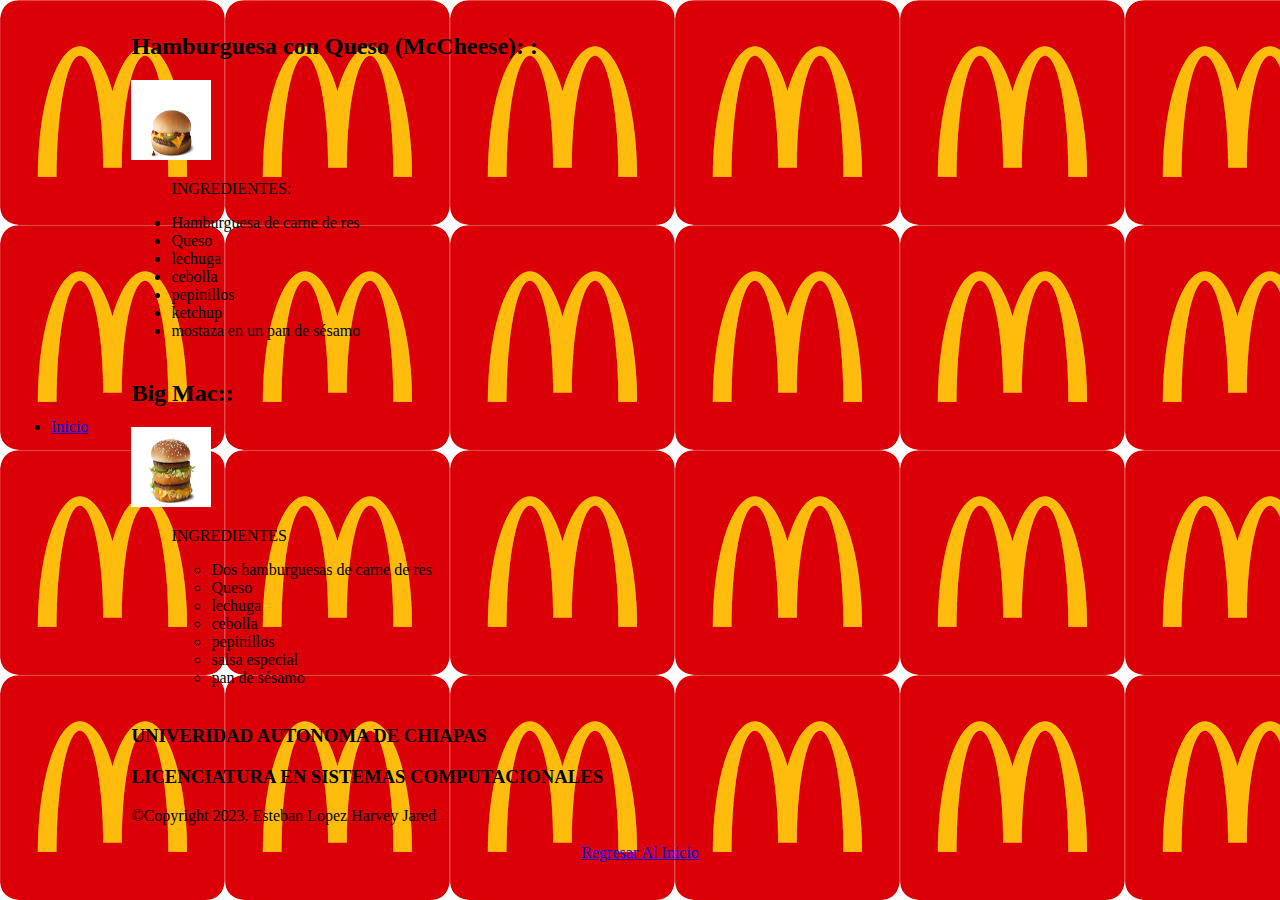
<file: PRACTICA8/catalogo.html>
<!DOCTYPE html>
<html lang="en">
<head>
    <meta charset="UTF-8">
    <meta name="viewport" content="width=device-width, initial-scale=1.0">
    <title>Catalogo</title>
</head>

<body background="img/MC.png">
    <font face="Century Gothic" size="3" color="black"></font>
    <table white="100%" border="0">
        <tr><!--Encabezado-->
            <!--<td colspan="2">
                 <center><img src="img/MC.png" height="200"></center>
            </td>-->
        </tr>
        <tr>
            <td rowspan="3" width="20%"><!--Menu-->
                <ul>
                    <li><a href="index.html">Inicio</a></li>
                </ul>
            </td>
            <td><!--Sección-->
                <div>
                    <h2> Hamburguesa con Queso (McCheese): :</h2>
                    <img src="img/cheeseburguer.jpg" width="80px" height="80px">
                    <ul>
                        <p>INGREDIENTES:</p>
                        <li> Hamburguesa de carne de res</li>
                        <li>Queso</li>
                        <li>lechuga</li>
                        <li>cebolla</li>
                        <li>pepinillos</li>
                        <li>ketchup</li>
                        <li>mostaza en un pan de sésamo</li>
                    </ul>
                </td>
        </tr>
        <tr>
            <td><!--Sección-->
                <div>
                    <h2>Big Mac::</h2>
                    <img src="img/bigmac.jpg" width="80px" height="80px">
                    <!--<p>Es un lenguaje que se utiliza para la creacion de paginas en la WWW</p>-->
                <ul>
                    <P>INGREDIENTES</P>
                    <ul>
                        <li>Dos hamburguesas de carne de res</li>
                        <li>Queso</li>
                        <li>lechuga</li>
                        <li>cebolla</li>
                        <li>pepinillos</li>
                        <li>salsa especial</li>
                        <li>pan de sésamo</li>
                    </ul>
                </ul>
                </div>
            </td>
        </tr>
        <center>
      <tr height="100px"><!--Pie de página-->
            <td colspan="2">
                <h3>UNIVERIDAD AUTONOMA DE CHIAPAS</h3>
                <H3>LICENCIATURA EN SISTEMAS COMPUTACIONALES</H3>
                <P>&COPY;Copyright 2023. Esteban Lopez Harvey Jared</P>
            </td>
        </tr>
    </center>
    </table>

    <center><a href="index.html">Regresar Al Inicio</a></center>
    
</body>
</html>
</file>
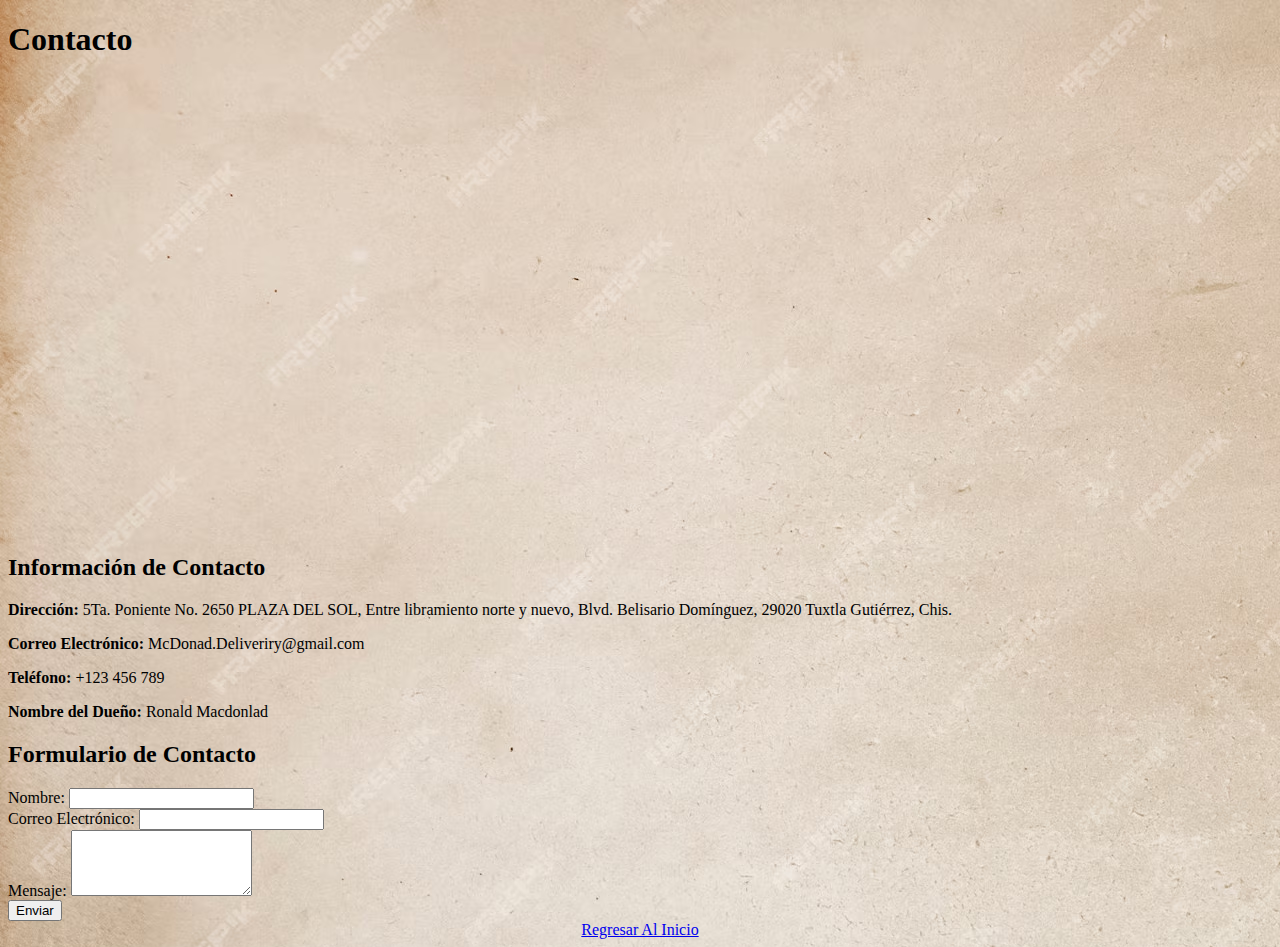
<file: PRACTICA8/contacto.html>
<!DOCTYPE html>
<html lang="es">
<head>
    <meta charset="UTF-8">
    <meta name="viewport" content="width=device-width, initial-scale=1.0">
    <title>Contacto</title>
  
</head>
<body background="img/beige.avif">
    <h1>Contacto</h1>
    
    
    <iframe src="https://www.google.com/maps/dir//McDonald's+%5BPlaza+Las+Am%C3%A9ricas%5D,+5Ta.+Poniente+No.+2650+PLAZA+DEL+SOL,+Entre+libramiento+norte+y+nuevo,+Blvd.+Belisario+Dom%C3%ADnguez,+29020+Tuxtla+Guti%C3%A9rrez,+Chis./@16.7611293,-93.1478467,15z/data=!3m1!5s0x85ecd91adb2dbfa3:0x161599c984b7ab50!4m8!4m7!1m0!1m5!1m1!1s0x85ecd91d008d753b:0x658716df1da87fa1!2m2!1d-93.1399846!2d16.7618538?entry=ttu" width="600" height="450" frameborder="0" style="border:0;" allowfullscreen="" aria-hidden="false" tabindex="0"></iframe>

    <!-- Información de Contacto -->
    <h2>Información de Contacto</h2>
    <p><strong>Dirección:</strong> 5Ta. Poniente No. 2650 PLAZA DEL SOL, Entre libramiento norte y nuevo, Blvd. Belisario Domínguez, 29020 Tuxtla Gutiérrez, Chis.</p>
    <p><strong>Correo Electrónico:</strong> McDonad.Deliveriry@gmail.com</p>
    <p><strong>Teléfono:</strong> +123 456 789</p>
    <p><strong>Nombre del Dueño:</strong> Ronald Macdonlad</p>

    <h2>Formulario de Contacto</h2>
    <form action="procesar_formulario.php" method="POST">
        <label for="nombre">Nombre:</label>
        <input type="text" id="nombre" name="nombre" required><br>

        <label for="correo">Correo Electrónico:</label>
        <input type="email" id="correo" name="correo" required><br>

        <label for="mensaje">Mensaje:</label>
        <textarea id="mensaje" name="mensaje" rows="4" required></textarea><br>

        <input type="submit" value="Enviar">
    </form>
    <table>
        <center><a href="index.html">Regresar Al Inicio</a></center>
    </table>
</body>
</html>
</file>
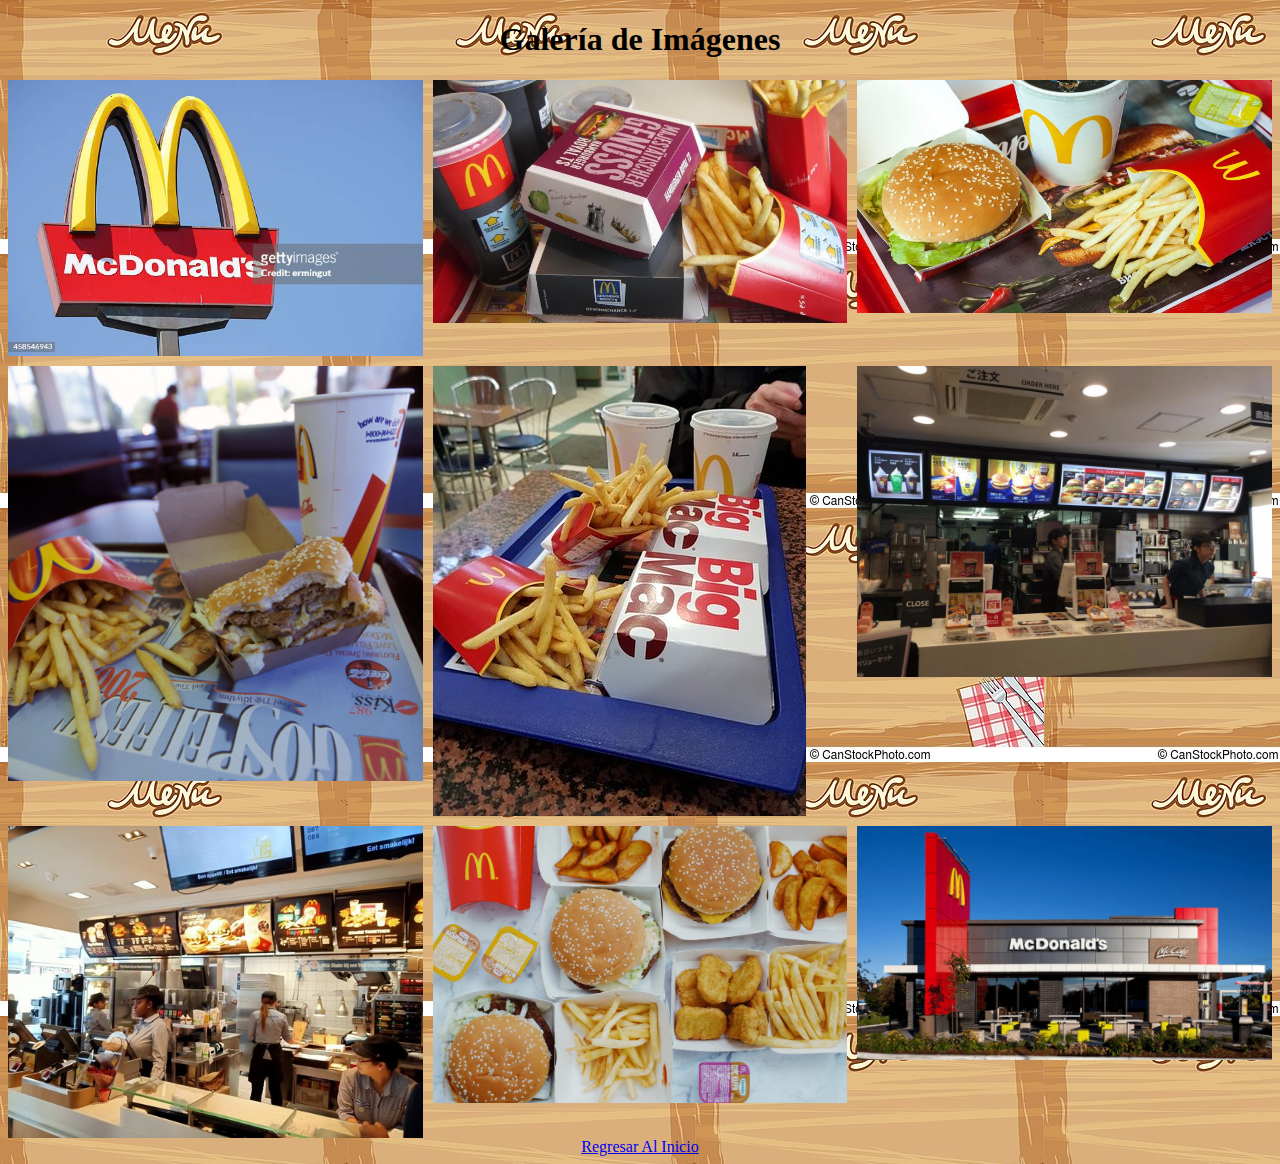
<file: PRACTICA8/galeria.html>
<!DOCTYPE html>
<html lang="es">
<head>
    <meta charset="UTF-8">
    <meta name="viewport" content="width=device-width, initial-scale=1.0">
    <title>Galería de Imágenes</title>
    <style>
        .gallery {
            display: grid;
            grid-template-columns: repeat(3, 1fr);
            gap: 10px;
        }

        .gallery img {
            max-width: 100%;
            height: auto;
        }
    </style>
</head>
<body background="img/fondoo.jpg">
    <center><h1>Galería de Imágenes</h1></center>
    <div class="gallery">
        <img src="img/galeria1.jpg" alt="Imagen 1">
        <img src="img/galeria2.jpg" alt="Imagen 2">
        <img src="img/galeria3.jpg" alt="Imagen 3">
        <img src="img/galeria4.jpg" alt="Imagen 4">
        <img src="img/galeria5.jpg" alt="Imagen 5">
        <img src="img/galeria6.webp" alt="Imagen 6">
        <img src="img/galeria7.jpg" alt="Imagen 7">
        <img src="img/galeria8.webp" alt="Imagen 8">
        <img src="img/galeria9.jpg" alt="Imagen 9">
        <!-- Puedes agregar más imágenes aquí -->
    </div>
    <table>
        <center><a href="index.html">Regresar Al Inicio</a></center>
    </table>
</body>
</html>
</file>
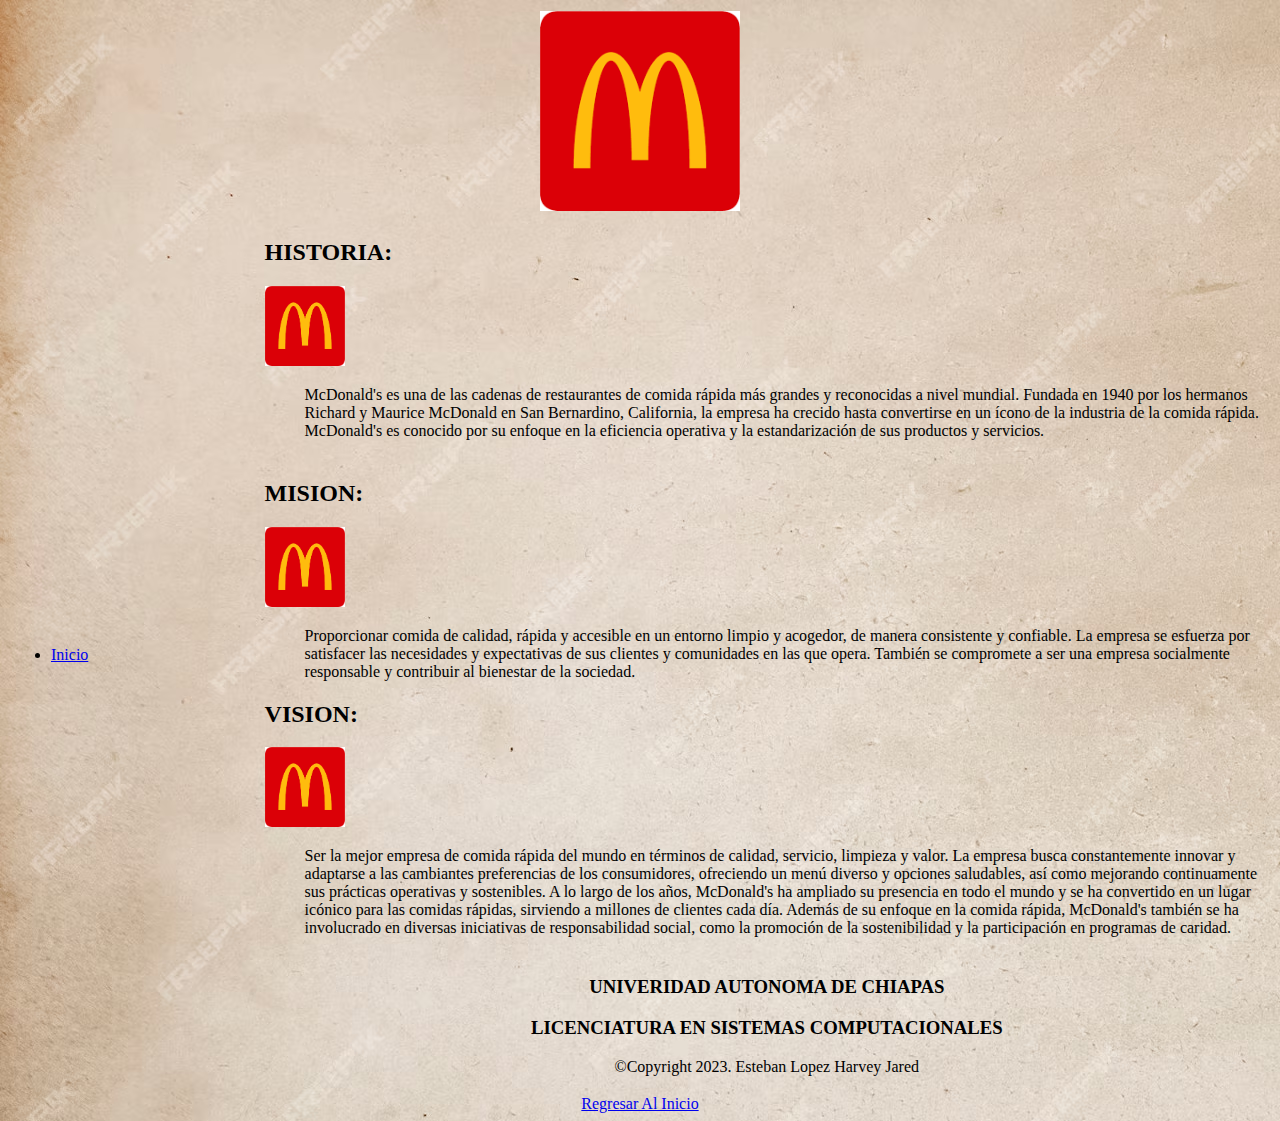
<file: PRACTICA8/nosotros.html>
<!DOCTYPE html>
<html lang="en">
<head>
    <meta charset="UTF-8">
    <meta name="viewport" content="width=device-width, initial-scale=1.0">
    <title>Nosotros</title>
</head>

<body background="img/beige.avif">
    <font face="Century Gothic" size="3" color="black"></font>
    <table white="100%" border="0">
        <tr><!--Encabezado-->
            <td colspan="2">
                 <center><img src="img/MC.png" height="200"></center>
            </td>
        </tr>
        <tr>
            <td rowspan="3" width="20%"><!--Menu-->
                <ul>
                    <li><a href="img/MC.png">Inicio</a></li>
                </ul>
            </td>
            <td><!--Sección-->
                <div>
                    <h2>    HISTORIA:</h2>
                    <img src="img/MC.png" width="80px" height="80px">
                    <ul>
                    <P>McDonald's es una de las cadenas de restaurantes de comida rápida más grandes y reconocidas a nivel mundial. Fundada en 1940 por los hermanos Richard y Maurice McDonald en San Bernardino, California, la empresa ha crecido hasta convertirse en un ícono de la industria de la comida rápida. McDonald's es conocido por su enfoque en la eficiencia operativa y la estandarización de sus productos y servicios.</P>              </div>
                    </ul>
                </td>
        </tr>
        <tr>
            <td><!--Sección-->
                <div>
                    <h2>MISION:</h2>
                    <img src="img/MC.png" width="80px" height="80px">
                    <!--<p>Es un lenguaje que se utiliza para la creacion de paginas en la WWW</p>-->
                <ul>
                   <p> Proporcionar comida de calidad, rápida y accesible en un entorno limpio y acogedor, de manera consistente y confiable. La empresa se esfuerza por satisfacer las necesidades y expectativas de sus clientes y comunidades en las que opera. También se compromete a ser una empresa socialmente responsable y contribuir al bienestar de la sociedad.</p>
                </ul>
                </div>
                <div>
                    <h2>VISION:</h2>
                    <img src="img/MC.png" width="80px" height="80px">
                    <ul>
                        <p>Ser la mejor empresa de comida rápida del mundo en términos de calidad, servicio, limpieza y valor. La empresa busca constantemente innovar y adaptarse a las cambiantes preferencias de los consumidores, ofreciendo un menú diverso y opciones saludables, así como mejorando continuamente sus prácticas operativas y sostenibles.

                            A lo largo de los años, McDonald's ha ampliado su presencia en todo el mundo y se ha convertido en un lugar icónico para las comidas rápidas, sirviendo a millones de clientes cada día. Además de su enfoque en la comida rápida, McDonald's también se ha involucrado en diversas iniciativas de responsabilidad social, como la promoción de la sostenibilidad y la participación en programas de caridad.</p>
                    </ul>
                </div>
            </td>
        </tr>
        <tr height="100px"><!--Pie de página-->
            <td colspan="2">
                <center><h3>UNIVERIDAD AUTONOMA DE CHIAPAS</h3>
                <H3>LICENCIATURA EN SISTEMAS COMPUTACIONALES</H3>
                <P>&COPY;Copyright 2023. Esteban Lopez Harvey Jared</P></center>
            </td>
        </tr>
    </table>

    <center><a href="index.html">Regresar Al Inicio</a></center>
    
</body>
</html>
</file>
